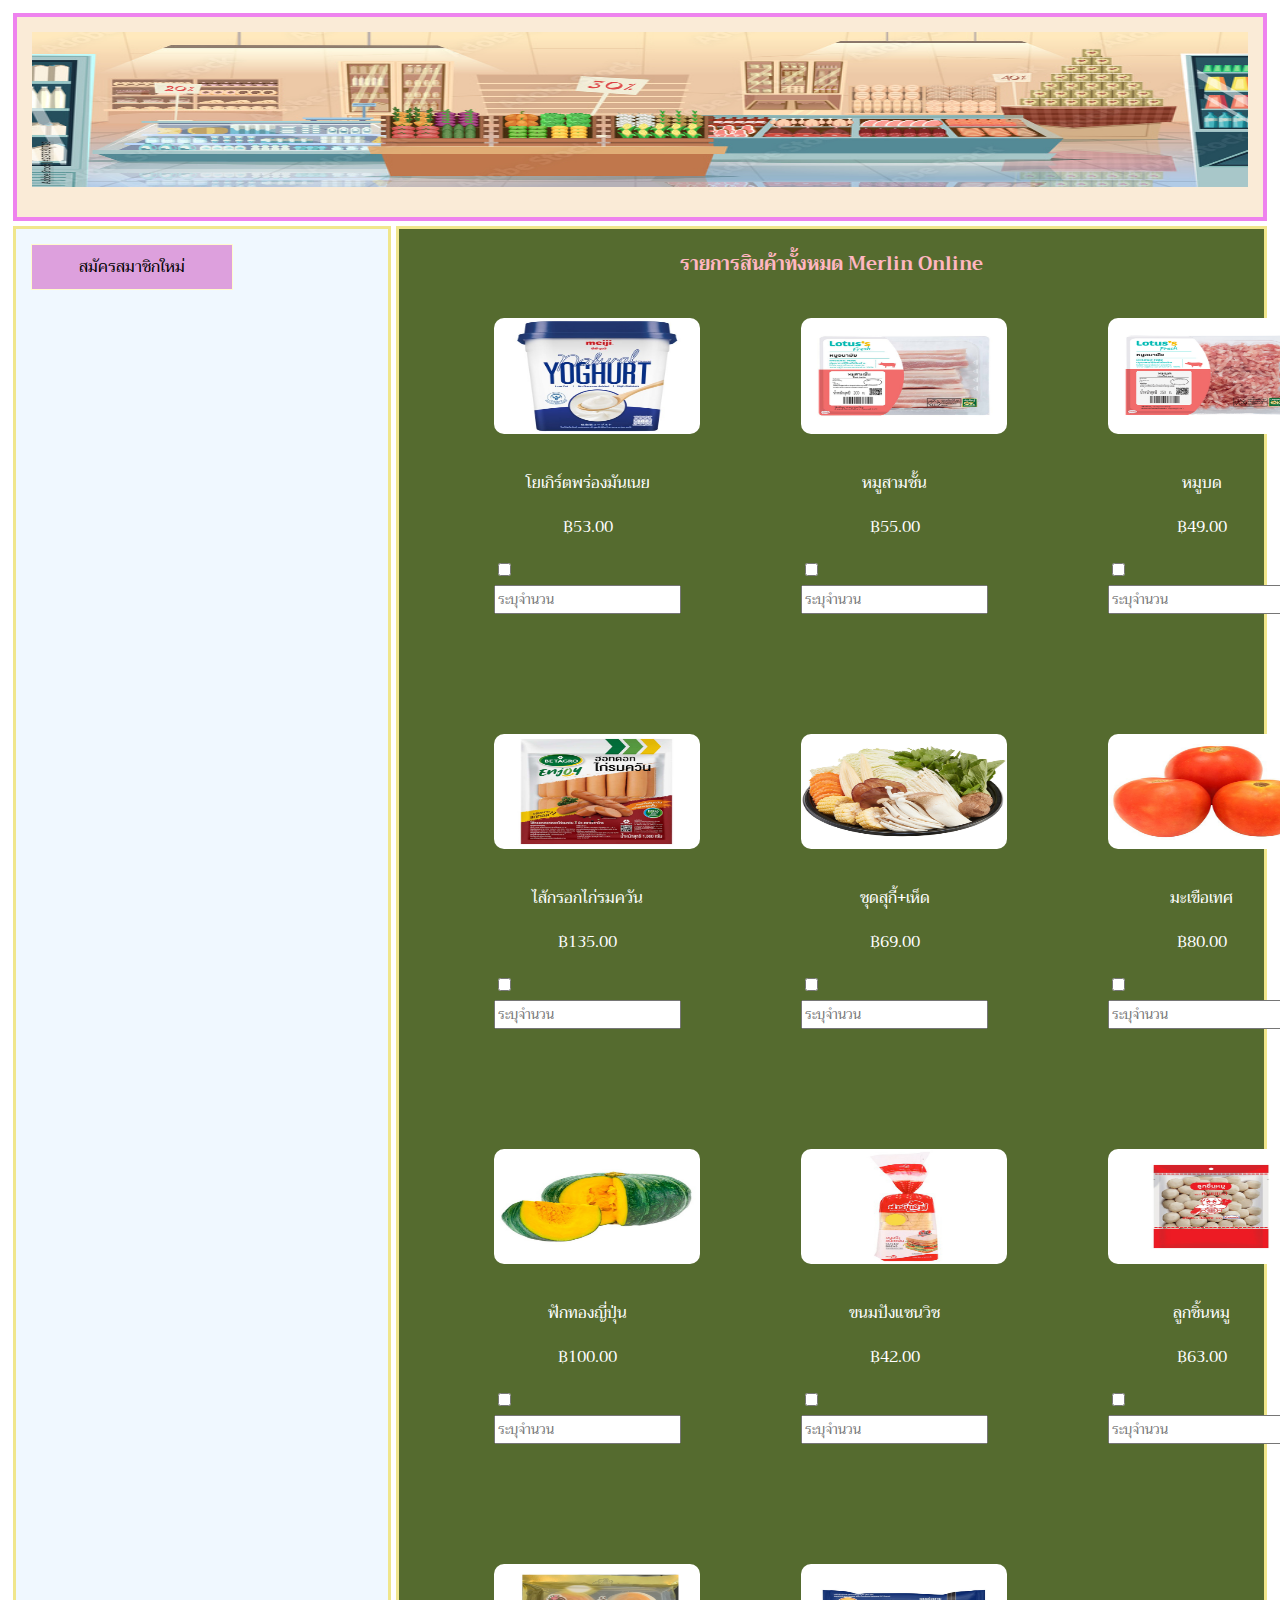
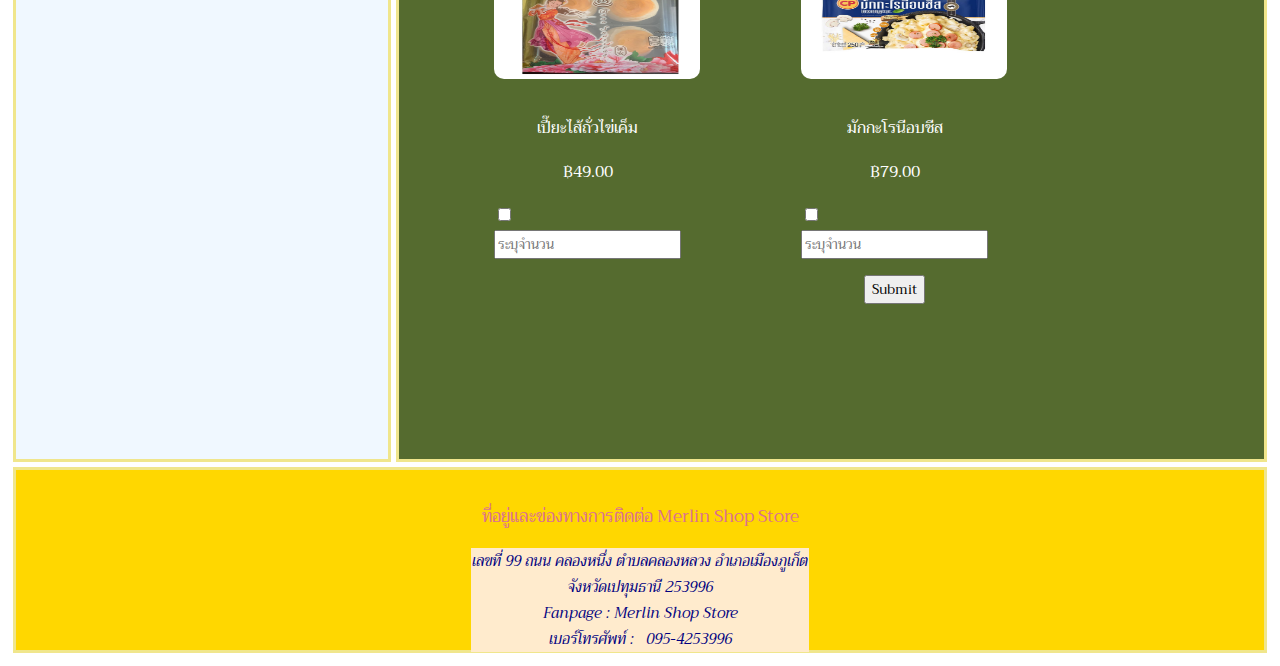
<file: index.html>
<!DOCTYPE html>
<html lang="en">
<head>
    <meta charset="UTF-8">
    <meta name="viewport" content="width=device-width, initial-scale=1.0">
    <title>Index</title>
    <link rel="stylesheet" href="index.css">
    
    <!--- Fontawesome -->
    <link rel="stylesheet" href="https://cdnjs.cloudflare.com/ajax/libs/font-awesome/6.4.2/css/all.min.css">
    <style>
        .header{grid-area:header; background-color:antiquewhite;border: solid 4px violet; 
          padding:15px; 
            height:170px; max-width:100%;}
        .lside{grid-area: lside;background-color: aliceblue;border: solid 3px khaki; 
              padding:15px; 
              text-align: left; 
              height:1800px; max-width: 100%;}
        .main{grid-area: main;background-color: darkolivegreen;border: solid 3px khaki; 
           
              height:1830px;max-width:100%; }
        .footer{grid-area: footer;background-color: gold; border: solid 3px khaki; 
              padding:15px; 
              text-align: center; 
              height:150px; max-width:100%;}
        .gridcontainer{
            display: grid;
            grid-template-areas:
            'header header header header header'
            'lside main main main main'
            'footer footer footer footer footer';
           
            grid-gap:5px;
            padding:5px;}
        </style>
</head>
<body>
  <div class="gridcontainer">
        <div class="header"><header><img src="image/super.jpg" style="width:100%;height:155px;" alt="Logo Picture"></header></div>
      
        <div class="lside"><lside>
            <ul>
              <li><a href="register.html">สมัครสมาชิกใหม่</a></li>
            </ul>
          </lside>
      </div>
      <div class="main">
        <div class="cart-count"></div>
          <i class="fas fa-cart-plus"></i>
          </div>
          <div class="main">
          <h3>รายการสินค้าทั้งหมด Merlin Online</h3>
          <form action="https://httpbin.org/post" method="post">
        <div class="product">
        <div class="product-items">
          <img class="pro-img" src="image/milk.png" alt="Yogurt">
          <p>โยเกิร์ตพร่องมันเนย</p>
          <p>฿53.00</p>
          <label for="Yogurt"></label>
          <input type="checkbox" class="form-control" id="Yogurt" placeholder="โยเกิร์ตพร่องมันเนย" name="โยเกิร์ตพร่องมันเนย">
          <label for="number"></label>
          <input type="number" class="form-control" id="number" placeholder="ระบุจำนวน" name="number">
        </div>
        <div class="product-items">
          <img class="pro-img" src="image/sam.png" alt="Sam">
          <p>หมูสามชั้น</p>
          <p>฿55.00</p>
          <label for="Sam"></label>
          <input type="checkbox" class="form-control" id="Sam" placeholder="หมูสามชั้น" name="หมูสามชั้น">
          <label for="number"></label>
          <input type="number" class="form-control" id="number" placeholder="ระบุจำนวน" name="number">
        </div>
        <div class="product-items">
          <img class="pro-img" src="image/pok.png" alt="pok">
          <p>หมูบด</p>
          <p>฿49.00</p>
          <label for="pok"></label>
          <input type="checkbox" class="form-control" id="pok" placeholder="หมูบด" name="หมูบด">
          <label for="number"></label>
          <input type="number" class="form-control" id="number" placeholder="ระบุจำนวน" name="number">
        </div>
        <div class="product-items">
          <img class="pro-img" src="image/hot.png" alt="hot">
          <p>ไส้กรอกไก่รมควัน</p>
          <p>฿135.00</p>
          <label for="hot"></label>
          <input type="checkbox" class="form-control" id="hot" placeholder="ไส้กรอกไก่รมควัน" name="ไส้กรอกไก่รมควัน">
          <label for="number"></label>
          <input type="number" class="form-control" id="number" placeholder="ระบุจำนวน" name="number">
        </div>
        <div class="product-items">
          <img class="pro-img" src="image/suki.png" alt="suki">
          <p>ชุดสุกี้+เห็ด</p>
          <p>฿69.00</p>
          <label for="suki"></label>
          <input type="checkbox" class="form-control" id="suki" placeholder="ชุดสุกี้+เห็ด" name="ชุดสุกี้+เห็ด">
          <label for="number"></label>
          <input type="number" class="form-control" id="number" placeholder="ระบุจำนวน" name="number">
        </div>
        <div class="product-items">
          <img class="pro-img" src="image/tomato.png" alt="tomato">
        <p>มะเขือเทศ</p>
        <p>฿80.00</p>
        <label for="tomato"></label>
        <input type="checkbox" class="form-control" id="tomato" placeholder="tomato" name="tomato">
        <label for="number"></label>
        <input type="number" class="form-control" id="number" placeholder="ระบุจำนวน" name="number">
        </div>
        <div class="product-items">
          <img class="pro-img" src="image/pumkin.png" alt="pumkin">
          <p>ฟักทองญี่ปุ่น</p>
          <p>฿100.00</p>
          <label for="pumkin"></label>
        <input type="checkbox" class="form-control" id="pumkin" placeholder="ฟักทองญี่ปุ่น" name="ฟักทองญี่ปุ่น">
        <label for="number"></label>
        <input type="number" class="form-control" id="number" placeholder="ระบุจำนวน" name="number">
        </div>
        <div class="product-items">
          <img class="pro-img" src="image/bread.png" alt="bread">
            <p>ขนมปังแซนวิช</p>
            <p>฿42.00</p>
            <label for="bread"></label>
        <input type="checkbox" class="form-control" id="bread" placeholder="ขนมปังแซนวิช" name="ขนมปังแซนวิช">
        <label for="number"></label>
        <input type="number" class="form-control" id="number" placeholder="ระบุจำนวน" name="number">
        </div>
        <div class="product-items">
          <img class="pro-img" src="image/mookin.png" alt="mookin">
              <p>ลูกชิ้นหมู</p>
              <p>฿63.00</p>
              <label for="mookin"></label>
        <input type="checkbox" class="form-control" id="mookin" placeholder="ลูกชิ้นหมู" name="ลูกชิ้นหมู">
        <label for="number"></label>
        <input type="number" class="form-control" id="number" placeholder="ระบุจำนวน" name="number">
        </div>
        <div class="product-items">
          <img class="pro-img" src="image/pia.png" alt="kanompia">
                <p>เปี๊ยะไส้ถั่วไข่เค็ม</p>
                <p>฿49.00</p>
                <label for="kanompia"></label>
        <input type="checkbox" class="form-control" id="kanompia" placeholder="เปี๊ยะไส้ถั่วไข่เค็ม" name="เปี๊ยะไส้ถั่วไข่เค็ม">
        <label for="number"></label>
        <input type="number" class="form-control" id="number" placeholder="ระบุจำนวน" name="number">
        </div>
        <div class="product-items">
          <img class="pro-img" src="image/sapagetthi.png" alt="sapagetthi">
                  <p>มักกะโรนีอบชีส</p>
                  <p>฿79.00</p> 
                  <label for="sapagetthi"></label>
        <input type="checkbox" class="form-control" id="sapagetthi" placeholder="เมักกะโรนีอบชีส" name="มักกะโรนีอบชีส">
        <label for="number"></label>
        <input type="number" class="form-control" id="number" placeholder="ระบุจำนวน" name="number"><br>
        <p>
                  <button type="submit" class="btn btn-primary">Submit</button></p>
                </form>
        </div>
        </div>
        </div>

        <div class="footer"><footer>
          <p style="text-align:center;color:palevioletred;font-size: 17px; ;">ที่อยู่และข่องทางการติดต่อ Merlin Shop Store</p>
          <address style="text-align:center; medium;color: navy;background-color: blanchedalmond; margin-left: 440px; margin-right: 440px; font-size: 15px;">
          เลขที่ 99 ถนน คลองหนึ่ง ตำบลคลองหลวง อำเภอเมืองภูเก็ต จังหวัดเปทุมธานี 253996<br>
          Fanpage : Merlin Shop Store <br> 
          เบอร์โทรศัพท์ : &nbsp&nbsp095-4253996
          </footer>
    </div>
    </div>
    
</body>
</html>
</file>
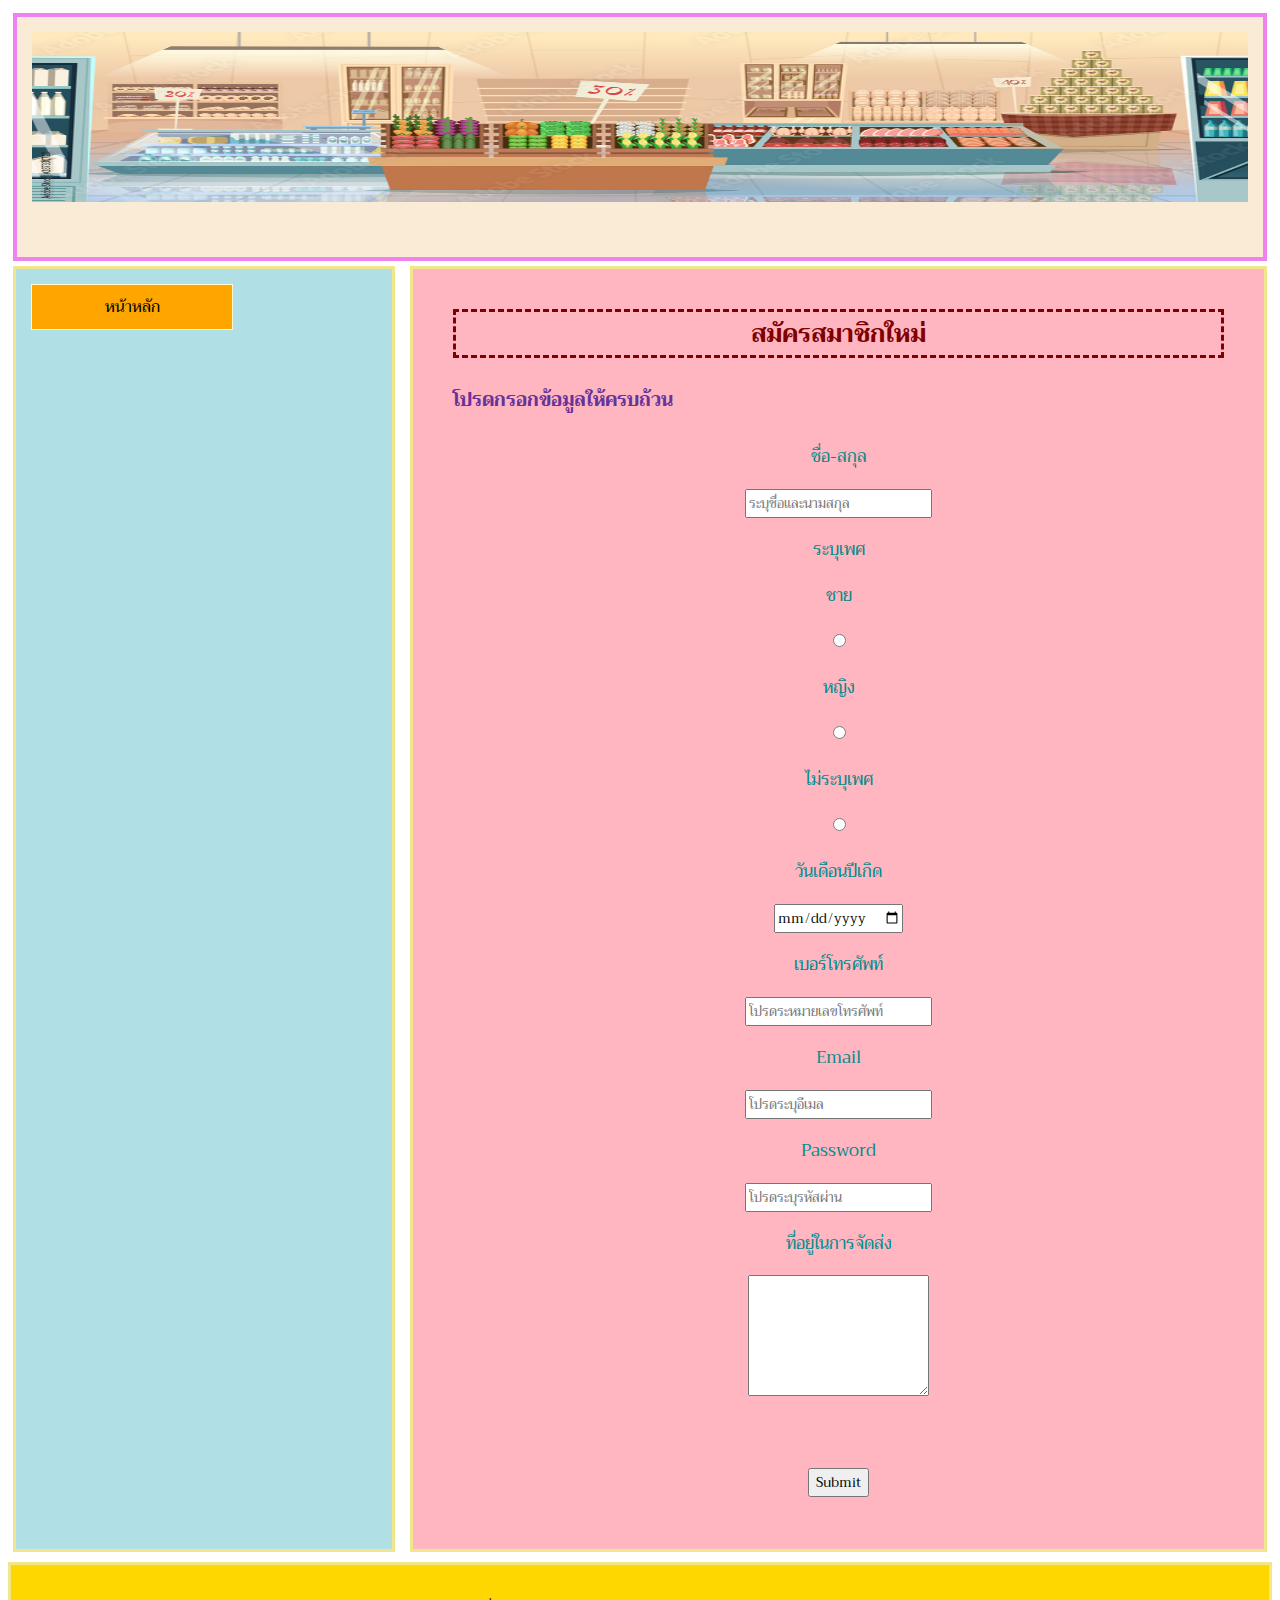
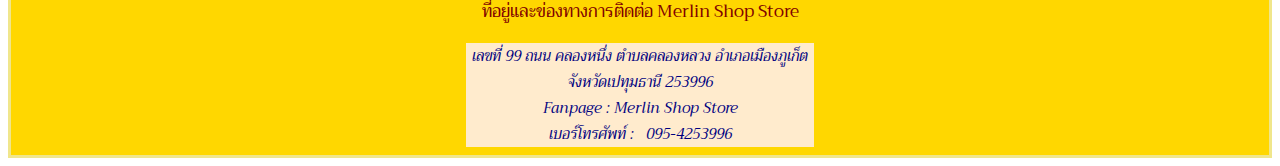
<file: register.html>
<!DOCTYPE html>
<html lang="en">
<head>
    <meta charset="UTF-8">
    <meta name="viewport" content="width=device-width, initial-scale=1.0">
    <title>หน้าสมัครสมาชิก</title>
    <link href="https://cdn.jsdelivr.net/npm/bootstrap@5.0.2/dist/css/bootstrap.min.css" rel="stylesheet" integrity="sha384-EVSTQN3/azprG1Anm3QDgpJLIm9Nao0Yz1ztcQTwFspd3yD65VohhpuuCOmLASjC" crossorigin="anonymous">
        <link rel="stylesheet" href="register.css">
        <style>
          .header{grid-area:header; background-color:antiquewhite;border: solid 4px violet; 
          padding:15px; 
            height:210px; max-width:100%;}
        .lside{grid-area: lside;background-color: powderblue;border: solid 3px khaki; 
              padding:15px; 
              text-align: left; 
              height:1250px;}
        .main{grid-area: main;background-color: lightpink;border: solid 3px khaki; 
              padding: 15px;
              height:1250px; max-width:100%; margin-left: 10px;}
        .footer{grid-area: footer;background-color: gold; border: solid 3px khaki; 
              padding:15px; 
              text-align: center; 
              height:160px; max-width:100%;}
        .gridcontainer{
            display: grid;
            grid-template-areas:
            'header header header header header'
            'lside main main main main'
            'footer footer footer footer footer';
            grid-gap:5px;
            padding:5px;}
        </style>
</head>
<body>
    <div class="gridcontainer">
        <div class="header"><header><img src="image/super.jpg" style="width:100%;height:170px;" alt="Logo Picture"></header></div>
        <div class="lside"><lside>
            <ul>
              <li><a href="index.html">หน้าหลัก</a></li>
            </ul>
          </lside>
      </div>
        <div class="main">
                <h3>สมัครสมาชิกใหม่</h3>
                <h4>โปรดกรอกข้อมูลให้ครบถ้วน</h4>
                <form action="https://httpbin.org/post" method="post">
                    <div class="container">
                      <p>
                        <label for="uname">ชื่อ-สกุล</label></p>
                      <p>
                        <input type="text" class="form-control" id="uname" placeholder="ระบุชื่อและนามสกุล" name="username">
                      </p>
                      </div>
                      <div class="container">
                        <p>ระบุเพศ</p>
                        <p>
                        <label for="male">ชาย</label></p>
                        <P>
                        <input type="radio" class="form-check-input" id="male" placeholder="โปรดระบุเพศ" name="username" value="Male"></P>
                      <P>
                        <label for="female">หญิง</label></P>
                      <P>
                        <input type="radio" class="form-check-input" id="female" placeholder="โปรดระบุเพศ" name="username" value="Female"></P>
                      <P>
                        <label for="None">ไม่ระบุเพศ</label></P>
                      <P>
                        <input type="radio" class="form-check-input" id="None" placeholder="โปรดระบุเพศ" name="username" value="None"></P>
                    </div>
                    <div class="container">
                      <p>
                        <label for="birthdate">วันเดือนปีเกิด</label></p>
                        <p>
                        <input type="date" class="form-control" id="birthdate" placeholder="Enter email" name="Date"></p>
                      </div>
                      <div class="container">
                      <p>
                        <label for="Phonenumbr">เบอร์โทรศัพท์</label></p>
                      <p>
                        <input type="phone" class="form-control" id="Phonenumbr" placeholder="โปรดระหมายเลขโทรศัพท์" name="PhoneNumber"></p>
                      </div>
                  <div class="container">
                  <p>
                    <label for="email">Email</label></p>
                  <p>
                    <input type="email" class="form-control" id="email" placeholder="โปรดระบุอีเมล" name="email"></p>
                  </div>
                  <div class="container">
                  <p>
                    <label for="pwd">Password</label></p>
                  <p>
                    <input type="password" class="form-control" id="pwd" placeholder="โปรดระบุรหัสผ่าน" name="pswd"><p>
                  </div>
                  <div class="container mt 3">
                  <p>
                  <label for="comment">ที่อยู่ในการจัดส่ง</label></p>
                <p>
                  <textarea class="form-control" rows="5" id="comment" name="text"></textarea></p>
                   </div><br>
                   <p>
                    <button type="submit" class="btn btn-primary">Submit</button></p>
                  </div>         
                </form>
          </div>
        <div class="footer"><footer>
          <p style="text-align:center;color: maroon;font-size: 17px;">ที่อยู่และข่องทางการติดต่อ Merlin Shop Store</p>
          <address style="text-align:center; medium;color: navy;background-color: blanchedalmond;margin-left: 440px;margin-right: 440px;font-size: 15px;">
            เลขที่ 99 ถนน คลองหนึ่ง ตำบลคลองหลวง อำเภอเมืองภูเก็ต จังหวัดเปทุมธานี 253996<br>
            Fanpage : Merlin Shop Store <br> 
            เบอร์โทรศัพท์ : &nbsp&nbsp095-4253996</address>
          </footer>
    </div>
    <script src="https://cdn.jsdelivr.net/npm/bootstrap@5.0.2/dist/js/bootstrap.bundle.min.js" integrity="sha384-MrcW6ZMFYlzcLA8Nl+NtUVF0sA7MsXsP1UyJoMp4YLEuNSfAP+JcXn/tWtIaxVXM" crossorigin="anonymous"></script>
</body>
</html>
</file>
<file: index.css>
@import url('https://fonts.googleapis.com/css2?family=Fahkwang:wght@300&family=Mitr&family=Pridi:wght@300;400&family=Taviraj:wght@200;300&family=Trirong&display=swap');
*{
    font-family: 'Fahkwang', sans-serif;
font-family: 'Mitr', sans-serif;
font-family: 'Pridi', serif;
font-family: 'Taviraj', serif;
font-family: 'Trirong', serif;}

.product { display: grid; width: 20px; padding: 20px; margin-left: 75px;
grid-template-columns: repeat(3,1fr);
grid-gap: 120px;}
h3 { text-align:center;color:  lightpink;}
h4 { text-align:left ;color:  orange; font-size: 16px;}
.pro-img {width: 110%;height: 9vw; object-fit: fill; border-radius: 10px; margin-bottom: 10px;}
p {color: white; font-size: 16px; text-align: center;}
.product-items {cursor: pointer; transition: 1.3s;}
.product-items :hover{transform: scale(1.3);
}
ul {
    list-style-type: none;
    margin: 0;
    padding: 0;
    width: 200px;
    background-color: plum;
    border: 1px solid lemonchiffon;
    
  }
  
  li a {
    display: block;
    color: #000;
    padding: 8px 16px;
    text-decoration: none;
    
  }
  
  li {
    text-align: center;
    border-bottom: 1px solid pink;
  }
  
  li:last-child {
    border-bottom: none;
  }
  
  li a.active {
    background-color: #04AA6D;
    color: white;
  }
  
  li a:hover:not(.active) {
    background-color: #555;
    color: white;
  }
i {position: absolute;
margin-top: 10px; margin-left: 950px; color: whitesmoke;font-size: 20px; cursor: pointer;}
</file>
<file: register.css>
@import url('https://fonts.googleapis.com/css2?family=Fahkwang:wght@300&family=Mitr&family=Pridi:wght@300;400&family=Taviraj:wght@200;300&family=Trirong&display=swap');
*{
    font-family: 'Fahkwang', sans-serif;
font-family: 'Mitr', sans-serif;
font-family: 'Pridi', serif;
font-family: 'Taviraj', serif;
font-family: 'Trirong', serif;}

h3 {font-size: 25px; color: maroon; text-align: center; border-style: dashed;margin: 25px; margin-left: 300; }
h4 {font-size: 19px; color: rebeccapurple; text-align: left; margin-left: 25px;}
p{font-size: 17px; text-align: center; margin-top: 17px; color: darkcyan;} 
ul {
    list-style-type: none;
    margin: 0;
    padding: 0;
    width: 200px;
    background-color: orange;
    border: 1px solid lemonchiffon;
  }
  
  li a {
    display: block;
    color: #000;
    padding: 8px 16px;
    text-decoration: none;
  }
  
  li {
    text-align: center;
    border-bottom: 1px solid pink;
  }
  
  li:last-child {
    border-bottom: none;
  }
  
  li a.active {
    background-color: #04AA6D;
    color: white;
  }
  
  li a:hover:not(.active) {
    background-color: #555;
    color: white;
  }
</file>
